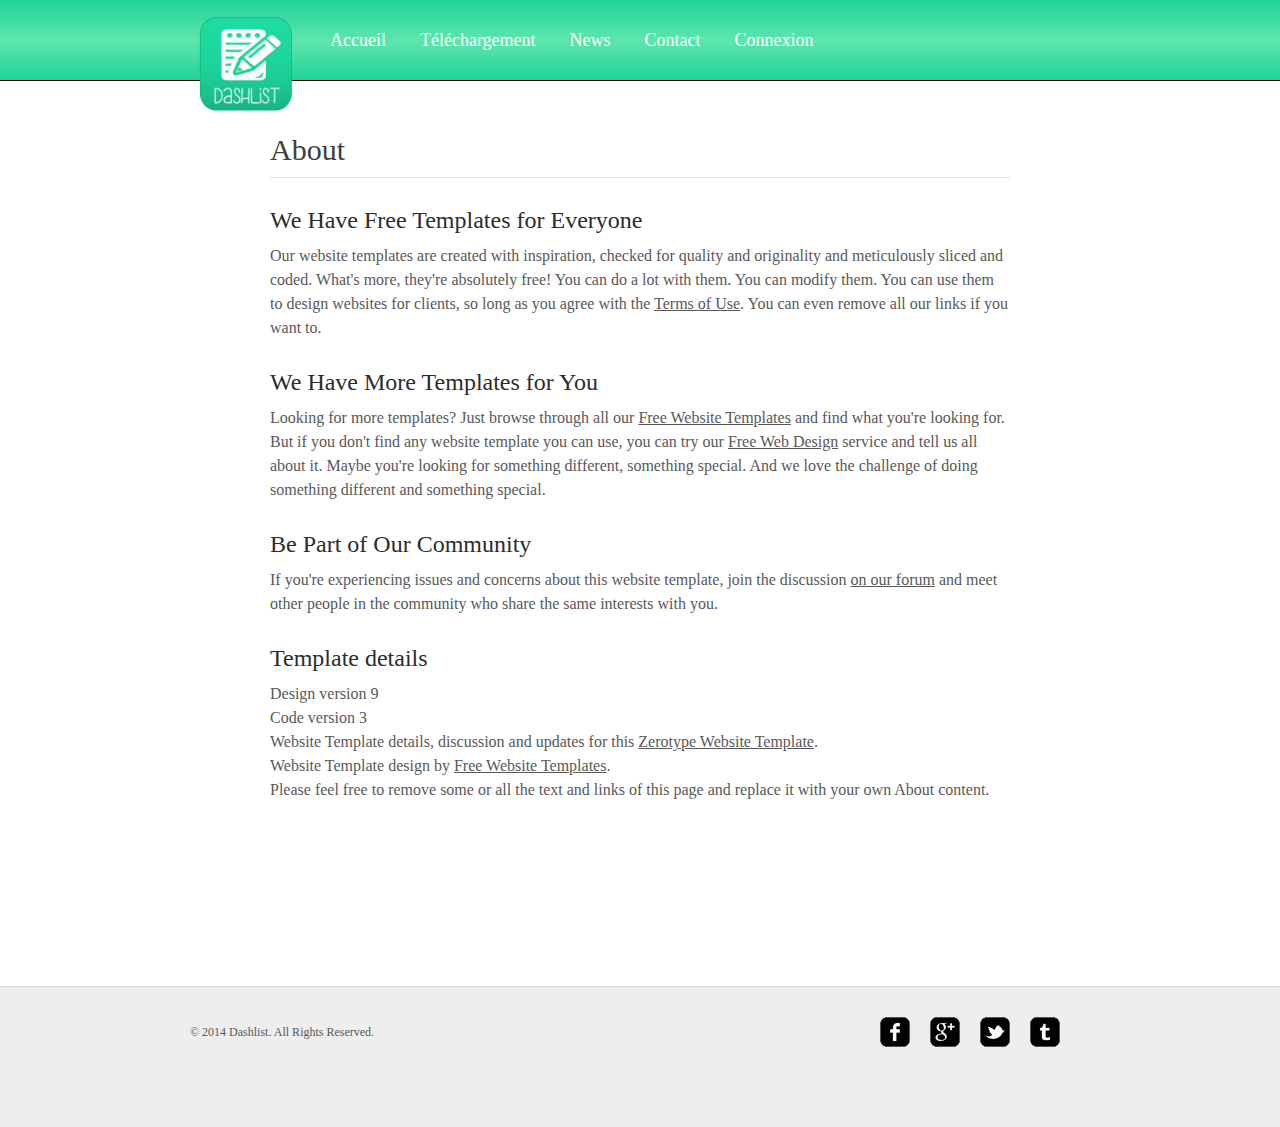
<file: website/about.html>
<!DOCTYPE HTML>
<!-- Website template by freewebsitetemplates.com -->
<html>
<head>
	<meta charset="UTF-8">
	<title>About - Zerotype Website Template</title>
	<link rel="stylesheet" href="css/style.css" type="text/css">
</head>
<body>
	<div id="header">
		<div>
			<div class="logo">
				<a href="index.html"><img src="images/logo.png" width="130px" height="130px"/></a>
			</div>
			
			<div id="navigation">
					<a href="index.html">Accueil</a>
					<a href="features.html">Téléchargement</a>
					<a href="news.html">News</a>
					<a href="contact.html">Contact</a>
					
					<a href="log.html">Connexion</a>
			</div>
		</div>
	</div>
	
	
	<div id="contents">
		<div id="about">
			<h1>About</h1>
			<h2>We Have Free Templates for Everyone</h2>
			<p>
				Our website templates are created with inspiration, checked for quality and originality and meticulously sliced and coded. What's more, they're absolutely free! You can do a lot with them. You can modify them. You can use them to design websites for clients, so long as you agree with the <a href="http://www.freewebsitetemplates.com/about/terms/">Terms of Use</a>. You can even remove all our links if you want to.
			</p>
			<h2>We Have More Templates for You</h2>
			<p>
				Looking for more templates? Just browse through all our <a href="http://www.freewebsitetemplates.com/">Free Website Templates</a> and find what you're looking for. But if you don't find any website template you can use, you can try our <a href="http://www.freewebsitetemplates.com/freewebdesign/">Free Web Design</a> service and tell us all about it. Maybe you're looking for something different, something special. And we love the challenge of doing something different and something special.
			</p>
			<h2>Be Part of Our Community</h2>
			<p>
				If you're experiencing issues and concerns about this website template, join the discussion <a href="http://www.freewebsitetemplates.com/forums/">on our forum</a> and meet other people in the community who share the same interests with you.
			</p>
			<h2>Template details</h2>
			<p>
				Design version 9<br> Code version 3<br> Website Template details, discussion and updates for this <a href="http://www.freewebsitetemplates.com/discuss/zerotype/">Zerotype Website Template</a>.<br> Website Template design by <a href="http://www.freewebsitetemplates.com/">Free Website Templates</a>.<br> Please feel free to remove some or all the text and links of this page and replace it with your own About content.
			</p>
		</div>
	</div>
	<div id="footer">
		<div class="clearfix">
			<div id="connect">
				<a href="http://freewebsitetemplates.com/go/facebook/" target="_blank" class="facebook"></a><a href="http://freewebsitetemplates.com/go/googleplus/" target="_blank" class="googleplus"></a><a href="http://freewebsitetemplates.com/go/twitter/" target="_blank" class="twitter"></a><a href="http://www.freewebsitetemplates.com/misc/contact/" target="_blank" class="tumbler"></a>
			</div>
			<p>
				© 2014 Dashlist. All Rights Reserved.
			</p>
		</div>
	</div>
</body>
</html>
</file>
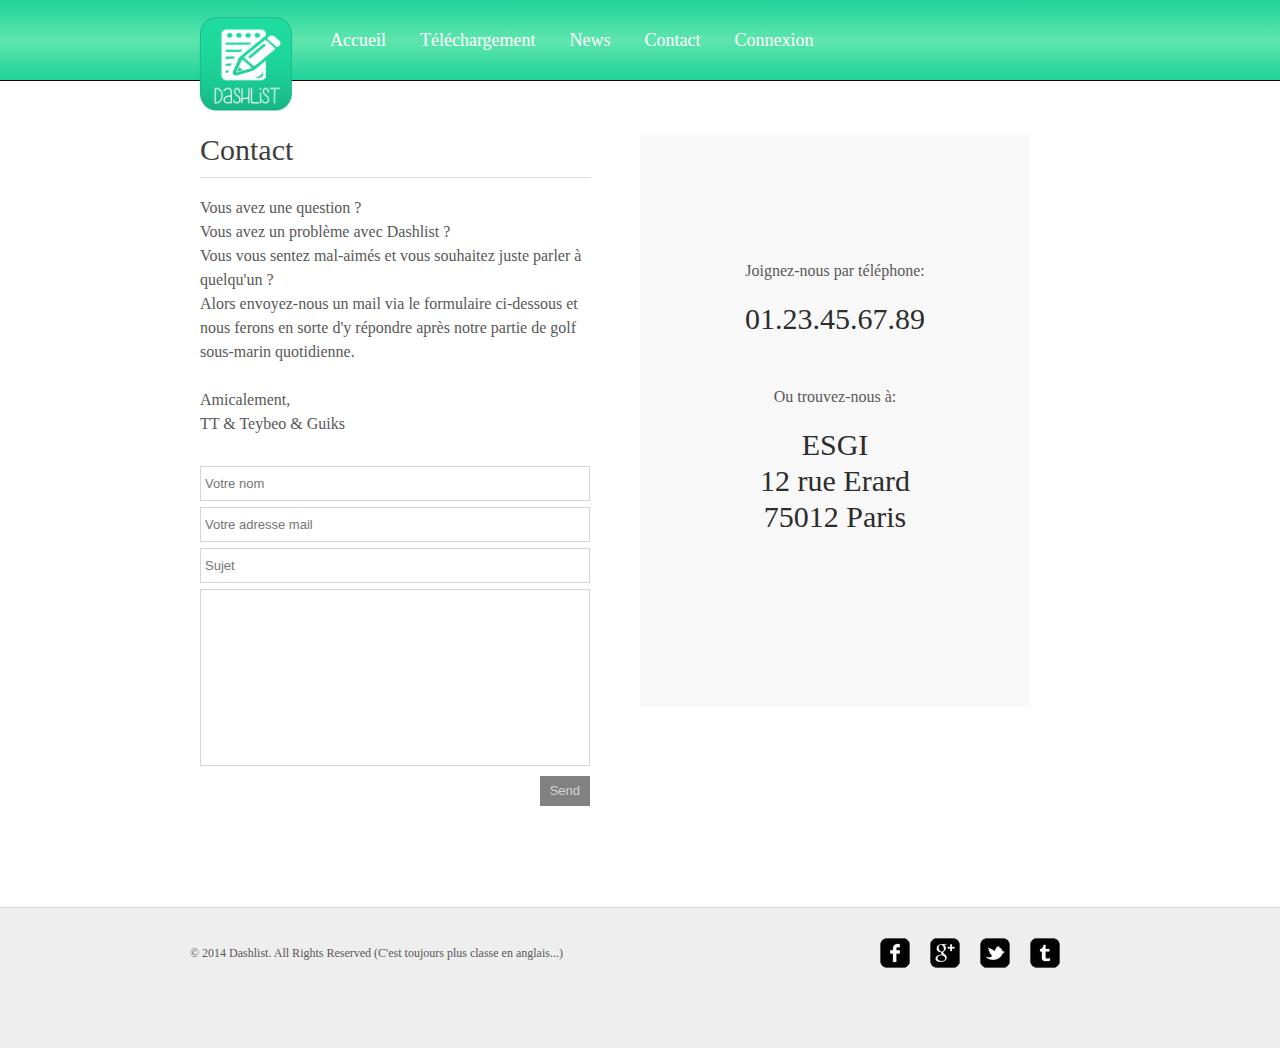
<file: website/contact.html>
<!DOCTYPE HTML>
<html>
<head>
	<meta charset="UTF-8">
	<title>Dashlist - Contact</title>
	<link rel="stylesheet" href="css/style.css" type="text/css">
</head>
<body>
	<div id="header">
		<div>
			<div class="logo">
				<a href="index.html"><img src="images/logo.png" width="130px" height="130px"/></a>
			</div>
			
			<div id="navigation">
					<a href="index.html">Accueil</a>
					<a href="features.html">Téléchargement</a>
					<a href="news.html">News</a>
					<a href="contact.html">Contact</a>
					
					<a href="log.html">Connexion</a>
			</div>
		</div>
	</div>
	
	
	<div id="contents">
		<div class="section">
			<h1>Contact</h1>
			<p>
				Vous avez une question ?<br/>Vous avez un problème avec Dashlist ?<br/>Vous vous sentez mal-aimés et vous souhaitez juste parler à quelqu'un ?<br/>Alors envoyez-nous un mail via le formulaire ci-dessous et nous ferons en sorte d'y répondre après notre partie de golf sous-marin quotidienne.<br/><br/>Amicalement,<br/>TT & Teybeo & Guiks
			</p>
			<form action="index.html" method="post" class="message">
				<input type="text" placeholder="Votre nom" onFocus="this.select();" onMouseOut="javascript:return false;"/>
				<input type="text" placeholder="Votre adresse mail" onFocus="this.select();" onMouseOut="javascript:return false;"/>
				<input type="text" placeholder="Sujet" onFocus="this.select();" onMouseOut="javascript:return false;"/>
				<textarea></textarea>
				<input type="submit" value="Send"/>
			</form>
		</div>
		<div class="section contact">
			<p>
				Joignez-nous par téléphone: <span>01.23.45.67.89</span>
			</p>
			<p>
				Ou trouvez-nous à: <span>ESGI<br> 12 rue Erard <br/>75012 Paris</span>
			</p>
		</div>
	</div>
		<br/>	<br/>	<br/>	<br/>	<br/>	<br/>
	<div id="footer">
		<div class="clearfix">
			<div id="connect">
				<a href="http://freewebsitetemplates.com/go/facebook/" target="_blank" class="facebook"></a><a href="http://freewebsitetemplates.com/go/googleplus/" target="_blank" class="googleplus"></a><a href="http://freewebsitetemplates.com/go/twitter/" target="_blank" class="twitter"></a><a href="http://www.freewebsitetemplates.com/misc/contact/" target="_blank" class="tumbler"></a>
			</div>
			<p>
				© 2014 Dashlist. All Rights Reserved (C'est toujours plus classe en anglais...)
			</p>
		</div>
	</div>
</body>
</html>
</file>
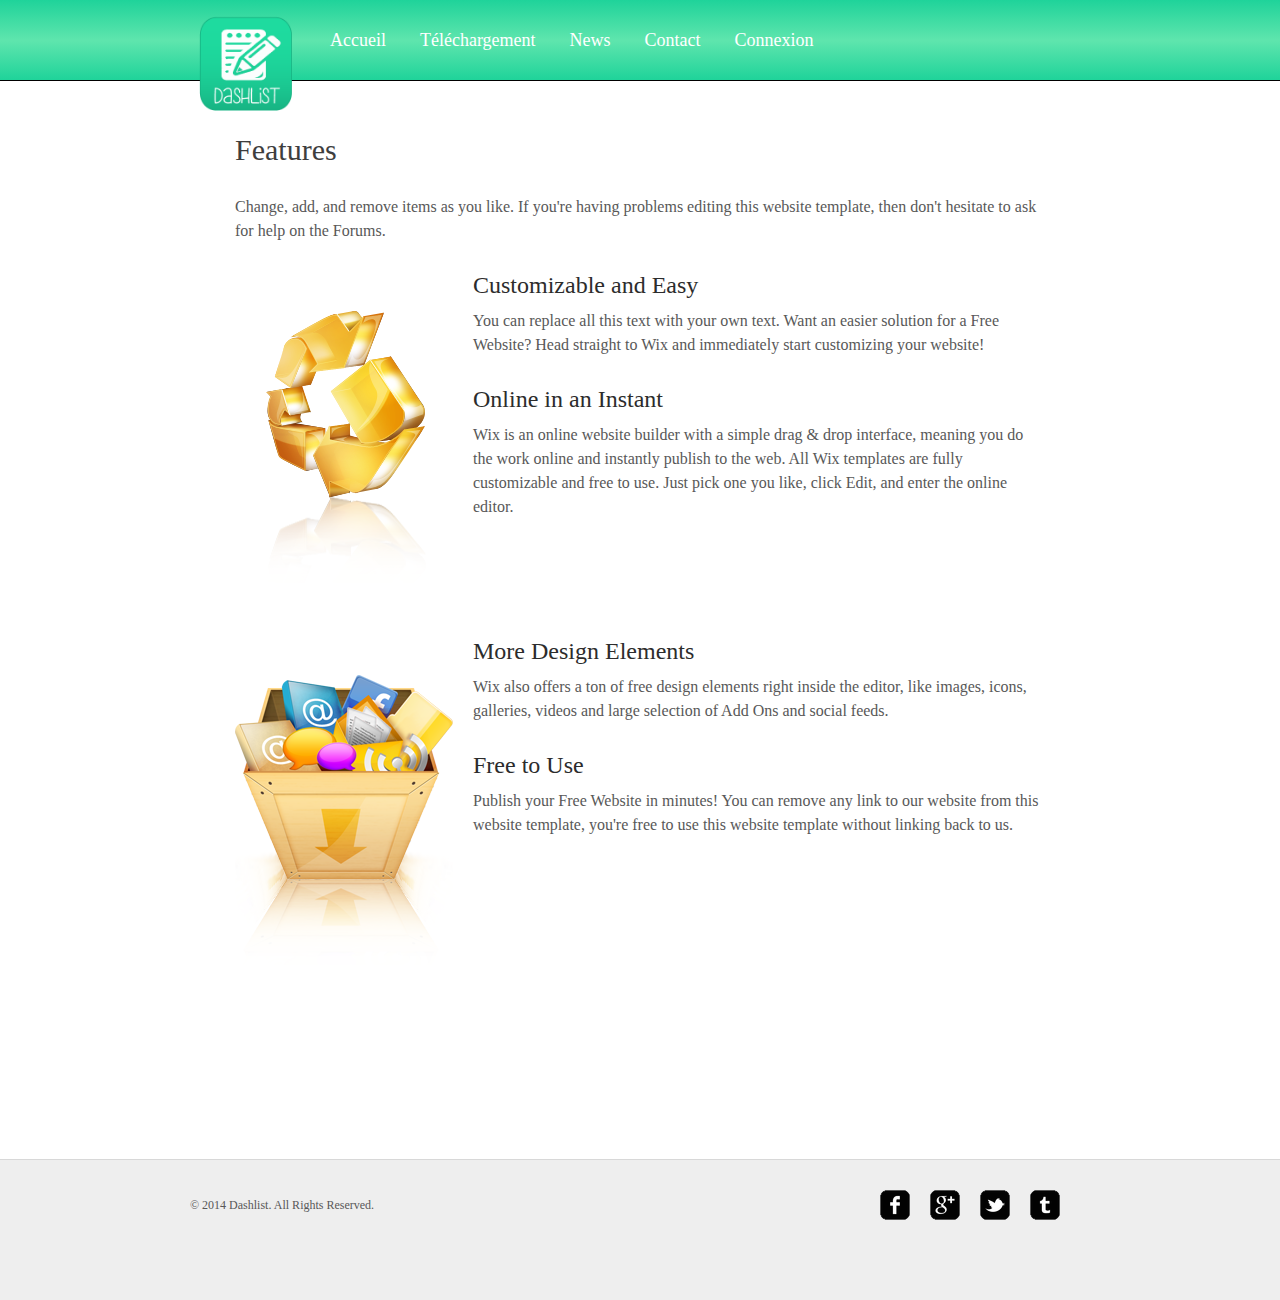
<file: website/features.html>
<!DOCTYPE HTML>
<html>
<head>
	<meta charset="UTF-8">
	<title>Dashlist - Téléchargement</title>
	<link rel="stylesheet" href="css/style.css" type="text/css">
</head>
<body>
	<div id="header">
		<div>
			<div class="logo">
				<a href="index.html"><img src="images/logo.png" width="130px" height="130px"/></a>
			</div>
			
			<div id="navigation">
					<a href="index.html">Accueil</a>
					<a href="features.html">Téléchargement</a>
					<a href="news.html">News</a>
					<a href="contact.html">Contact</a>
					
					<a href="log.html">Connexion</a>
			</div>
		</div>
	</div>
	
	
	<div id="contents">
		<div class="features">
			<h1>Features</h1>
			<p>
				Change, add, and remove items as you like. If you're having problems editing this website template, then don't hesitate to ask for help on the Forums.
			</p>
			<div>
				<img src="images/recycle.png" alt="Img">
				<h2>Customizable and Easy</h2>
				<p>
					You can replace all this text with your own text. Want an easier solution for a Free Website? Head straight to Wix and immediately start customizing your website!
				</p>
				<h2>Online in an Instant</h2>
				<p>
					Wix is an online website builder with a simple drag & drop interface, meaning you do the work online and instantly publish to the web. All Wix templates are fully customizable and free to use. Just pick one you like, click Edit, and enter the online editor.
				</p>
			</div>
			<div>
				<img src="images/box-of-icons.png" alt="Img">
				<h2>More Design Elements</h2>
				<p>
					Wix also offers a ton of free design elements right inside the editor, like images, icons, galleries, videos and large selection of Add Ons and social feeds.
				</p>
				<h2>Free to Use</h2>
				<p>
					Publish your Free Website in minutes! You can remove any link to our website from this website template, you're free to use this website template without linking back to us.
				</p>
			</div>
		</div>
	</div>
	<div id="footer">
		<div class="clearfix">
			<div id="connect">
				<a href="http://freewebsitetemplates.com/go/facebook/" target="_blank" class="facebook"></a><a href="http://freewebsitetemplates.com/go/googleplus/" target="_blank" class="googleplus"></a><a href="http://freewebsitetemplates.com/go/twitter/" target="_blank" class="twitter"></a><a href="http://www.freewebsitetemplates.com/misc/contact/" target="_blank" class="tumbler"></a>
			</div>
			<p>
				© 2014 Dashlist. All Rights Reserved.
			</p>
		</div>
	</div>
</body>
</html>
</file>
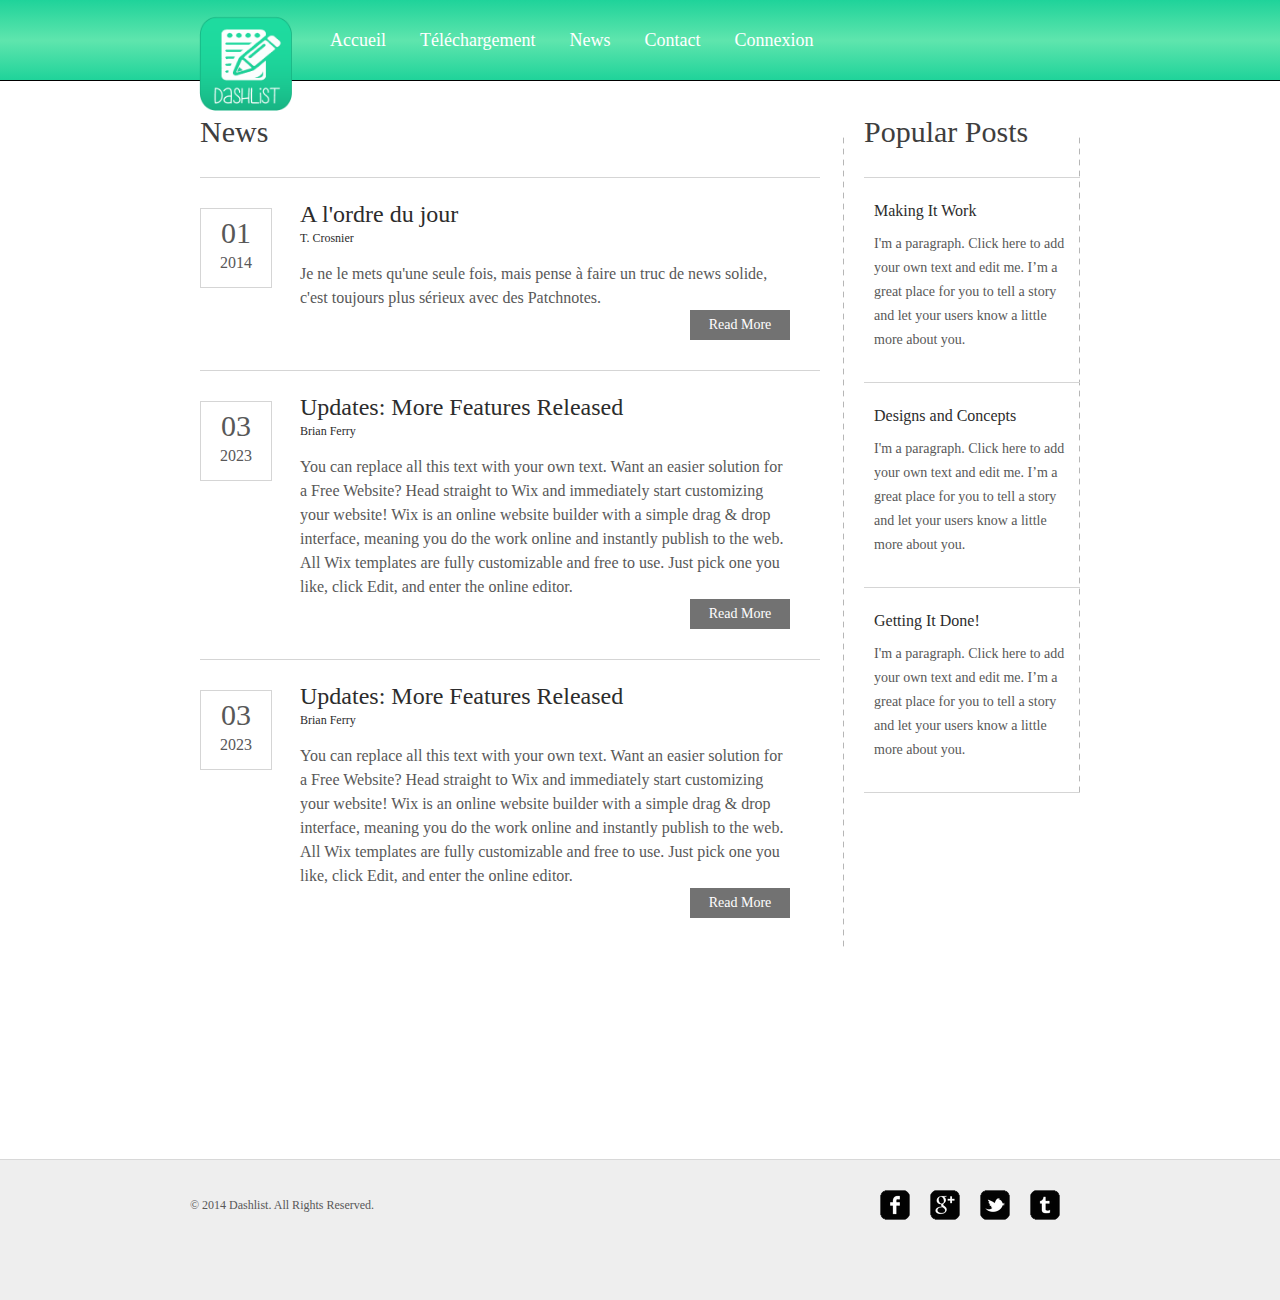
<file: website/news.html>
<!DOCTYPE HTML>
<html>
<head>
	<meta charset="UTF-8">
	<title>Dashlist - News</title>
	<link rel="stylesheet" href="css/style.css" type="text/css">
</head>
<body>
	<div id="header">
		<div>
			<div class="logo">
				<a href="index.html"><img src="images/logo.png" width="130px" height="130px"/></a>
			</div>
			
			<div id="navigation">
					<a href="index.html">Accueil</a>
					<a href="features.html">Téléchargement</a>
					<a href="news.html">News</a>
					<a href="contact.html">Contact</a>
					
					<a href="log.html">Connexion</a>
			</div>
		</div>
	</div>
	
	
	<div id="contents">
		<div class="main">
			<h1>News</h1>
			<ul class="news">
				<li>
					<div class="date">
						<p>
							<span>01</span>
							2014
						</p>
					</div>
					<h2>A l'ordre du jour <span>T. Crosnier</span></h2>
					<p>
						Je ne le mets qu'une seule fois, mais pense à faire un truc de news solide, c'est toujours plus sérieux avec des Patchnotes. <span><a href="post.html" class="more">Read More</a></span>
					</p>
				</li>
				<li>
					<div class="date">
						<p>
							<span>03</span>
							2023
						</p>
					</div>
					<h2>Updates: More Features Released <span>Brian Ferry</span></h2>
					<p>
						You can replace all this text with your own text. Want an easier solution for a Free Website? Head straight to Wix and immediately start customizing your website! Wix is an online website builder with a simple drag &amp; drop interface, meaning you do the work online and instantly publish to the web. All Wix templates are fully customizable and free to use. Just pick one you like, click Edit, and enter the online editor. <span><a href="post.html" class="more">Read More</a></span>
					</p>
				</li>
				<li>
					<div class="date">
						<p>
							<span>03</span>
							2023
						</p>
					</div>
					<h2>Updates: More Features Released <span>Brian Ferry</span></h2>
					<p>
						You can replace all this text with your own text. Want an easier solution for a Free Website? Head straight to Wix and immediately start customizing your website! Wix is an online website builder with a simple drag &amp; drop interface, meaning you do the work online and instantly publish to the web. All Wix templates are fully customizable and free to use. Just pick one you like, click Edit, and enter the online editor. <span><a href="post.html" class="more">Read More</a></span>
					</p>
				</li>
			</ul>
		</div>
		<div class="sidebar">
			<h1>Popular Posts</h1>
			<ul class="posts">
				<li>
					<h4 class="title"><a href="post.html">Making It Work</a></h4>
					<p>
						I'm a paragraph. Click here to add your own text and edit me. I’m a great place for you to tell a story and let your users know a little more about you.
					</p>
				</li>
				<li>
					<h4 class="title"><a href="post.html">Designs and Concepts</a></h4>
					<p>
						I'm a paragraph. Click here to add your own text and edit me. I’m a great place for you to tell a story and let your users know a little more about you.
					</p>
				</li>
				<li>
					<h4 class="title"><a href="post.html">Getting It Done!</a></h4>
					<p>
						I'm a paragraph. Click here to add your own text and edit me. I’m a great place for you to tell a story and let your users know a little more about you.
					</p>
				</li>
			</ul>
		</div>
	</div>
	<br/>	<br/>	<br/>	<br/>	<br/>	<br/>	<br/>	<br/>	<br/>	<br/>	<br/>	<br/>	<br/>	<br/>	<br/>	<br/>	<br/>	<br/>	<br/>	<br/>
	<div id="footer">
		<div class="clearfix">
			<div id="connect">
				<a href="http://freewebsitetemplates.com/go/facebook/" target="_blank" class="facebook"></a><a href="http://freewebsitetemplates.com/go/googleplus/" target="_blank" class="googleplus"></a><a href="http://freewebsitetemplates.com/go/twitter/" target="_blank" class="twitter"></a><a href="http://www.freewebsitetemplates.com/misc/contact/" target="_blank" class="tumbler"></a>
			</div>
			<p>
				© 2014 Dashlist. All Rights Reserved.
			</p>
		</div>
	</div>
</body>
</html>
</file>
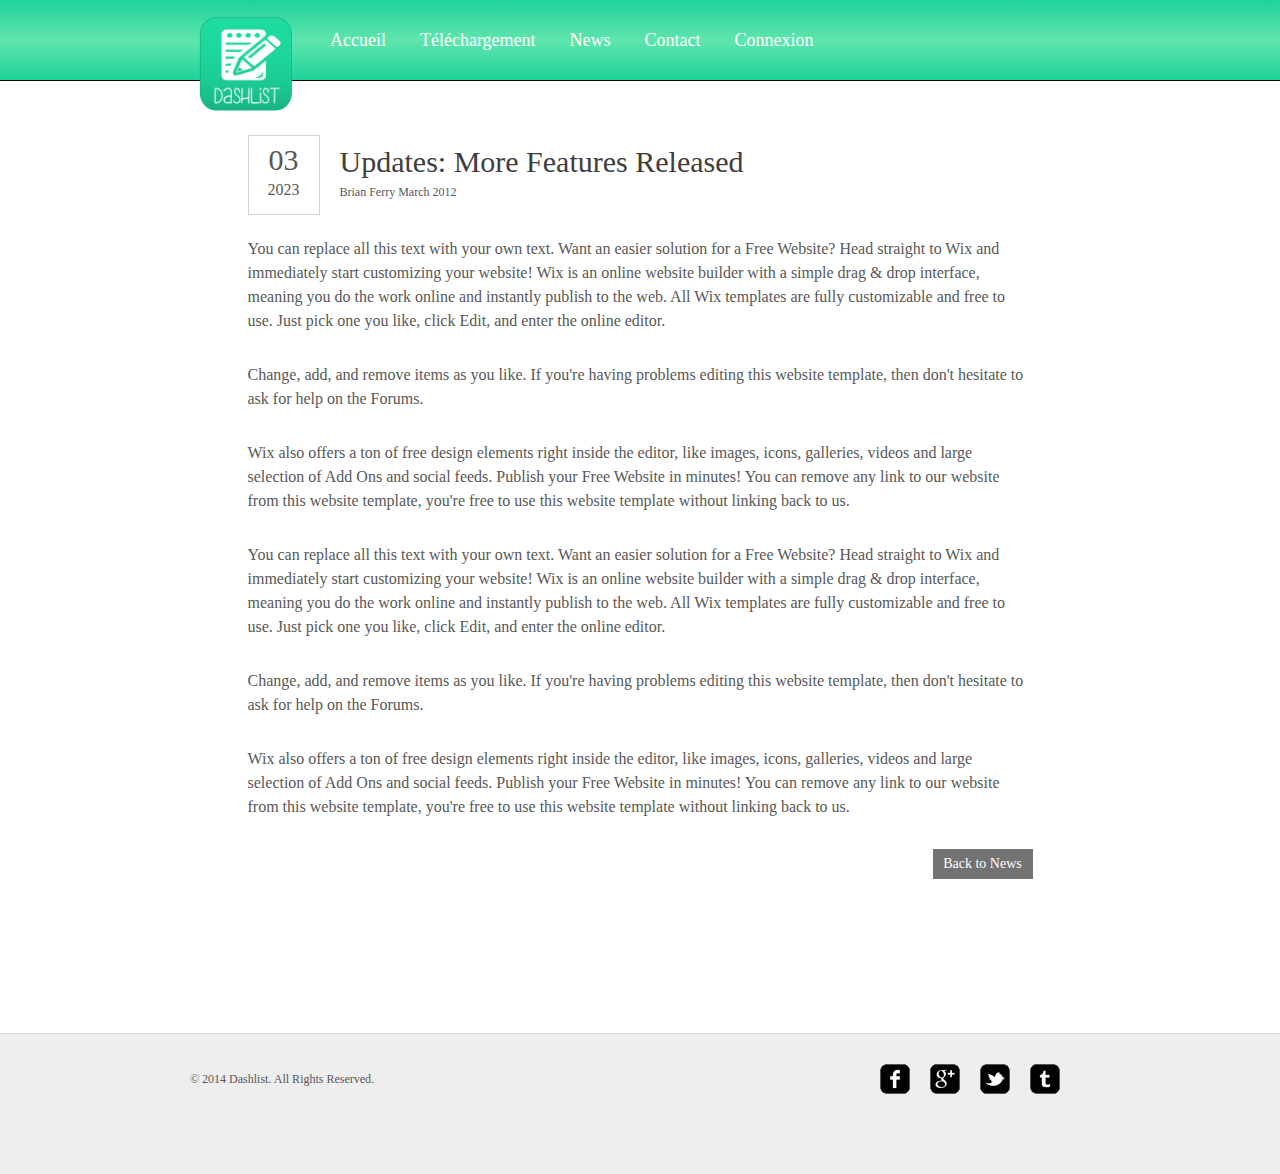
<file: website/post.html>
<!DOCTYPE HTML>
<html>
<head>
	<meta charset="UTF-8">
	<title>Dashlist - News</title>
	<link rel="stylesheet" href="css/style.css" type="text/css">
</head>
<body>
	<div id="header">
		<div>
			<div class="logo">
				<a href="index.html"><img src="images/logo.png" width="130px" height="130px"/></a>
			</div>
			
			<div id="navigation">
					<a href="index.html">Accueil</a>
					<a href="features.html">Téléchargement</a>
					<a href="news.html">News</a>
					<a href="contact.html">Contact</a>
					
					<a href="log.html">Connexion</a>
			</div>
		</div>
	</div>
	
	
	<div id="contents">
		<div class="post">
			<div class="date">
				<p>
					<span>03</span>
					2023
				</p>
			</div>
			<h1>Updates: More Features Released <span class="author">Brian Ferry March 2012</span></h1>
			<p>
				You can replace all this text with your own text. Want an easier solution for a Free Website? Head straight to Wix and immediately start customizing your website! Wix is an online website builder with a simple drag & drop interface, meaning you do the work online and instantly publish to the web. All Wix templates are fully customizable and free to use. Just pick one you like, click Edit, and enter the online editor.
			</p>
			<p>
				Change, add, and remove items as you like. If you're having problems editing this website template, then don't hesitate to ask for help on the Forums.
			</p>
			<p>
				Wix also offers a ton of free design elements right inside the editor, like images, icons, galleries, videos and large selection of Add Ons and social feeds. Publish your Free Website in minutes! You can remove any link to our website from this website template, you're free to use this website template without linking back to us.
			</p>
			<p>
				You can replace all this text with your own text. Want an easier solution for a Free Website? Head straight to Wix and immediately start customizing your website! Wix is an online website builder with a simple drag & drop interface, meaning you do the work online and instantly publish to the web. All Wix templates are fully customizable and free to use. Just pick one you like, click Edit, and enter the online editor.
			</p>
			<p>
				Change, add, and remove items as you like. If you're having problems editing this website template, then don't hesitate to ask for help on the Forums.
			</p>
			<p>
				Wix also offers a ton of free design elements right inside the editor, like images, icons, galleries, videos and large selection of Add Ons and social feeds. Publish your Free Website in minutes! You can remove any link to our website from this website template, you're free to use this website template without linking back to us.
			</p>
			<span><a href="post.html" class="more">Back to News</a></span>
		</div>
	</div>
	<div id="footer">
		<div class="clearfix">
			<div id="connect">
				<a href="http://freewebsitetemplates.com/go/facebook/" target="_blank" class="facebook"></a><a href="http://freewebsitetemplates.com/go/googleplus/" target="_blank" class="googleplus"></a><a href="http://freewebsitetemplates.com/go/twitter/" target="_blank" class="twitter"></a><a href="http://www.freewebsitetemplates.com/misc/contact/" target="_blank" class="tumbler"></a>
			</div>
			<p>
				© 2014 Dashlist. All Rights Reserved.
			</p>
		</div>
	</div>
</body>
</html>
</file>
<file: website/css/style.css>
body 
{
	background-color: #fff;
	font-family: 'Trebuchet MS';
	margin: 0;
}

img 
{
	border: 0;
}

a
{
	color: #000000;
}

.clearfix:after, #contents:after 
{
	/*clear:both;*/
	content:"";
	display:block;
	height:1%;
	line-height:0;
}

.btn {
	cursor: pointer;
	background: url(../images/bg-button.png) no-repeat;
	background-position: 0 -70px;
	color: #fff;
	display: inline-block;
	font: 24px/60px 'Verdana';
	height: 60px;
	width: 230px;
	text-align: center;
	text-decoration: none;
	text-transform: uppercase;
}

.btn:hover 
{
	background-position: 0 0;
}

/*------------------------------ HEADER ------------------------------*/
#header {
	background: rgb(31,211,154); /* Old browsers */
	background: -moz-linear-gradient(top, rgba(31,211,154,1) 0%, rgba(94,229,173,1) 50%, rgba(94,229,173,1) 51%, rgba(31,211,154,1) 100%); /* FF3.6+ */
	background: -webkit-gradient(linear, left top, left bottom, color-stop(0%,rgba(31,211,154,1)), color-stop(50%,rgba(94,229,173,1)), color-stop(51%,rgba(94,229,173,1)), color-stop(100%,rgba(31,211,154,1))); /* Chrome,Safari4+ */
	background: -webkit-linear-gradient(top, rgba(31,211,154,1) 0%,rgba(94,229,173,1) 50%,rgba(94,229,173,1) 51%,rgba(31,211,154,1) 100%); /* Chrome10+,Safari5.1+ */
	background: -o-linear-gradient(top, rgba(31,211,154,1) 0%,rgba(94,229,173,1) 50%,rgba(94,229,173,1) 51%,rgba(31,211,154,1) 100%); /* Opera 11.10+ */
	background: -ms-linear-gradient(top, rgba(31,211,154,1) 0%,rgba(94,229,173,1) 50%,rgba(94,229,173,1) 51%,rgba(31,211,154,1) 100%); /* IE10+ */
	background: linear-gradient(to bottom, rgba(31,211,154,1) 0%,rgba(94,229,173,1) 50%,rgba(94,229,173,1) 51%,rgba(31,211,154,1) 100%); /* W3C */
	filter: progid:DXImageTransform.Microsoft.gradient( startColorstr='#1fd39a', endColorstr='#1fd39a',GradientType=0 ); /* IE6-9 */
	border-bottom: 1px solid #000000;
	/*padding: 27px 0;*/
}

#header > div, #footer > div {
	width: 920px;
	height: 80px;
	margin: 0 auto;
	/padding: 0 20px;
}
/** Logo **/
#header .logo {
	float:left;
	margin-right: 20px;
}

/** Navigation **/
#navigation {
	display: inline-block;
	margin-top: 25px;
}

#navigation a {
	color: #ffffff;
	font-size: 18px;
	line-height: 30px;
	text-decoration: none;
	margin-right: 30px;
	transition: text-shadow .2s ease-in, text-indent .2s ease-in;
}

#navigation a:hover {
	color: #ff9950;
	transition: text-shadow .2s ease-in, text-indent .2s ease-in;
	
}
#navigation a:active {
	color: #ff9950;
}
#adbox {
	background: url(../images/bg-adbox.jpg) repeat-x left top;
	height: 380px;
	padding: 60px 0;
}
#adbox > div {
	width: 800px;
	margin: 0 auto;
	padding: 0 80px;
}
#adbox > div img {
	float: right;
	margin-left: 60px;
}
#adbox h1, #adbox h2 {
	color: #2c2c2c;
	font-size: 60px;
	line-height: 60px;
	margin: 0;
	text-transform: uppercase;
}
#adbox h2 {
	font-size: 30px;
	line-height: 36px;
	text-transform: none;
}
#adbox p {
	font-size: 16px;
	line-height: 24px;
	margin: 0;
}
#adbox p span {
	display: block;
	font-size: 12px;
	width: 360px;
	padding: 24px 0;
	text-align: center;
}
#adbox p span b {
	font-weight: normal;
	display: block;
	width: 256px;
}


/*------------------------------ CONTENTS ------------------------------*/
#contents {
	min-height: 510px;
	width: 880px;
	margin: 0 auto;
	padding: 54px 40px;
}
h1 {
	color: #3e3e3e;
	font-size: 30px;
	font-weight: normal;
	line-height: 30px;
	margin: 0 0 30px;
}
h2 {
	color: #2c2c2c;
	font-size: 24px;
	font-weight: normal;
	line-height: 24px;
	margin: 0 0 12px;
}
p {
	color: #585858;
	font-size: 16px;
	line-height: 24px;
	margin: 0 0 30px;
}
p a {
	color: #585858;
}
#tagline h1 {
	margin-left: 20px;
}
#tagline > div {
	float: left;
	width: 400px;
	margin: 0 20px;
}
#contents .features {
	width: 810px;
	margin: 0 auto;
}
.features > div {
	display: inline-block;
	margin: 0 0 30px;
}
.features > div img {
	float: left;
	margin-right: 20px;
	margin-top: 36px;
}
.date {
	float: left;
	height: 78px;
	width: 70px;
	margin-right: 20px;
	border: 1px solid #d5d5d5;
	text-align: center;
}
.date p {
	margin: 12px 0 0;
}
.date p span {
	display: block;
	font-size: 30px;
	margin-bottom: 6px;
}
.author{
	color: #585858;
	display: block;
	font-size: 12px;
}
.more {
	background-color: #727272;
	color: #fff;
	display: inline-block;
	font-size: 14px;
	line-height: 30px;
	width: 100px;
	text-align: center;
	text-decoration: none;
}
.more:hover, .message input[type='submit']:hover {
	background-color: #f99600;
	color: #000;
}
/** main **/
.main {
	float: left;
	background: url(../images/divider.png) repeat-y right top;
	min-height: 100px;
	width: 620px;
	padding-right: 24px;
}
.main h1, .sidebar h1 {
	margin: 0 0 12px;
	position: relative;
	top: -18px;
}
.main h2 span {
	display: block;
	font-size: 12px;
}
/** sidebar **/
.sidebar {
	float: left;
	background: url(../images/divider.png) repeat-y right top;
	min-height: 600px;
	width: 216px;
	margin-left: 20px;
}
.sidebar ul, .news {
	list-style: none;
	margin: 0;
	padding: 0;
}
.news li {
	border-top: 1px solid #d5d5d5;
	padding: 24px 30px 0 100px;
	position: relative;
}
.news li .date {
	float: none;
	position: absolute;
	left: 0;
	top: 30px;
}
.news li > p span, .post > span {
	display: block;
	text-align: right;
}
.posts {
	border-top: 1px solid #d5d5d5;
}
.posts li {
	border-bottom: 1px solid #d5d5d5;
	padding: 24px 10px 0;
}
.posts li p {
	font-size: 14px;
}
.posts li .title {
	font-size: 16px;
	font-weight: normal;
	margin: 0 0 12px;
}
.posts li .title a {
	color: #2c2c2c;
	font-size: 16px;
	text-decoration: none;
}
.post {
	width: 785px;
	margin: 0 auto;
}
.post h1 {
	padding-top: 12px;
}
#about {
	width: 740px;
	margin: 0 auto;
}
#about h1, .section h1 {
	border-bottom: 1px solid #e0e0e0;
	padding-bottom: 12px;
}
.section {
	float: left;
	width: 390px;
	margin-right: 50px;
}
.section h1 {
	margin-bottom: 18px;
}
.message input[type='text'], .message textarea {
	color: #aeaeae;
	font-size: 13px;
	height: 33px;
	line-height: 33px;
	width: 380px;
	border: 1px solid #d5d5d5;
	margin: 0 0 6px;
	padding: 0 4px;
}
.message textarea {
	height: 175px;
	overflow: auto;
	resize: none;
}
.message input[type='submit'] {
	float: right;
	background-color: #818181;
	color: #d5d5d5;
	cursor: pointer;
	font: 13px/30px Arial, Helvetica, sans-serif;
	height: 30px;
	border: 0;
	margin: 0;
	padding: 0 10px;
}
.contact {
	background-color: #f8f8f8;
	width: 270px;
	padding: 124px 60px;
	text-align: center;
}
.contact p span {
	color: #2c2c2c;
	display: block;
	font-size: 30px;
	line-height: 36px;
	padding: 18px 0;
}
/*------------------------------ FOOTER ------------------------------*/
#footer {
	background-color: #eee;
	border-top: 1px solid #d8d8d8;
	padding: 30px 0;
	margin-top: 100px;
}
#footer p {
	font-size: 12px;
	line-height: 30px;
	padding-left: 10px;
}
#connect {
	float: right;
	display: inline-block;
	margin-right: 30px;
}
#connect a {
	background: url(../images/icons.png) no-repeat;
	display: inline-block;
	height: 30px;
	width: 30px;
	margin: 0 10px;
}
#connect a.googleplus {
	background-position: 0 -40px;
}
#connect a.twitter {
	background-position: 0 -80px;
}
#connect a.tumbler {
	background-position: 0 -120px;
}
#connect a.facebook:hover {
	background-position: -40px 0;
}
#connect a.googleplus:hover {
	background-position: -40px -40px;
}
#connect a.twitter:hover {
	background-position: -40px -80px;
}
#connect a.tumbler:hover {
	background-position: -40px -120px;
}

#ttglobal
{
	display: block;
	position: absolute;
	height: 100%;
	width: 100%;
	display: none;
	background-color: rgba(100,100,100,.5);
	z-index: 800;
}

#ttbox
{
	position: fixed;
	background-color: white;
	border: solid 8px #DEDEDE;
	opacity: 1;
	box-shadow: #222 5px 5px 5px;
	left: 50%;
	margin-top: 150px;
	color: black;
	padding: 40px;
}

#selected_project
{
	min-height: 499px;
	width: 610px;
	padding-top: 50px;
	padding-left: 10px;
	padding-bottom: 50px;
}

#no_selected_project
{
	background: rgb(238,238,238); /* Old browsers */
	background: -moz-linear-gradient(top, rgba(238,238,238,1) 0%, rgba(238,238,238,1) 55%, rgba(255,255,255,1) 100%); /* FF3.6+ */
	background: -webkit-gradient(linear, left top, left bottom, color-stop(0%,rgba(238,238,238,1)), color-stop(55%,rgba(238,238,238,1)), color-stop(100%,rgba(255,255,255,1))); /* Chrome,Safari4+ */
	background: -webkit-linear-gradient(top, rgba(238,238,238,1) 0%,rgba(238,238,238,1) 55%,rgba(255,255,255,1) 100%); /* Chrome10+,Safari5.1+ */
	background: -o-linear-gradient(top, rgba(238,238,238,1) 0%,rgba(238,238,238,1) 55%,rgba(255,255,255,1) 100%); /* Opera 11.10+ */
	background: -ms-linear-gradient(top, rgba(238,238,238,1) 0%,rgba(238,238,238,1) 55%,rgba(255,255,255,1) 100%); /* IE10+ */
	background: linear-gradient(to bottom, rgba(238,238,238,1) 0%,rgba(238,238,238,1) 55%,rgba(255,255,255,1) 100%); /* W3C */
	filter: progid:DXImageTransform.Microsoft.gradient( startColorstr='#eeeeee', endColorstr='#ffffff',GradientType=0 ); /* IE6-9 */
	padding: 10px;
	padding-top: 50px;
	padding-bottom: 50px;
	font-size: 12pt;
}

.tr_projects
{
	background-color: white;
}

.tr_projects:hover
{
	background-color: #EEEEEE;
	cursor: pointer;
}

.newp
{
	width: 95%;
	font-size: 10pt;
}

#no_selected_project .newp
{
	font-size: 12pt;
}


#table_membres tbody tr:nth-child(even) {
background-color:#FFFFFF;
}
#table_membres tbody tr:nth-child(odd) {
background-color:#EEEEEE;
}
#table_membres tbody td {
border: solid 1px #EEEEEE;
padding-top: 10px;
padding-bottom: 10px;
}

input[type=text]{
	padding: 7px;
	padding-left: 20px;
	padding-right: 20px;
}

input[type=password]{
	padding: 7px;
	padding-left: 20px;
	padding-right: 20px;
}
</file>
